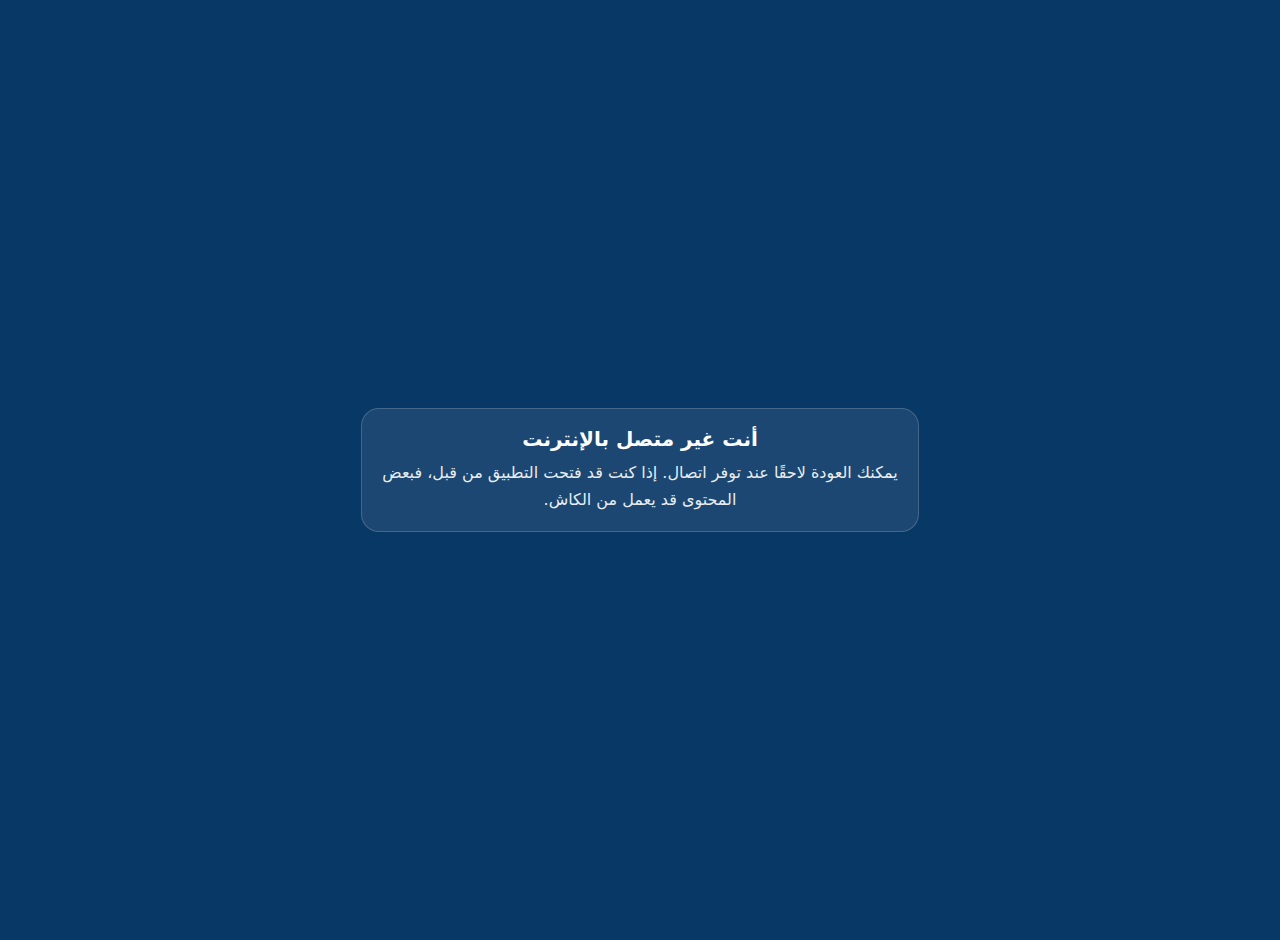
<file: offline.html>
<!doctype html>
<html lang="ar" dir="rtl">
<head>
    <meta name="referrer" content="strict-origin-when-cross-origin">
    <meta http-equiv="Content-Security-Policy" content="default-src 'self' https: data: blob:; base-uri 'self'; object-src 'none'; frame-ancestors 'none'; img-src 'self' https: data:; style-src 'self' https: 'unsafe-inline'; script-src 'self' https: 'unsafe-inline' 'unsafe-eval'; connect-src 'self' https:; font-src 'self' https: data:; upgrade-insecure-requests">
  <meta charset="utf-8" />
  <meta name="viewport" content="width=device-width, initial-scale=1" />
  <meta name="theme-color" content="#083866" />
  <title>غير متصل</title>
  <style>
    body{margin:0;font-family:system-ui,-apple-system,Segoe UI,Roboto,Arial,sans-serif;background:#083866;color:#fff;display:grid;place-items:center;min-height:100vh;text-align:center;padding:20px}
    .card{max-width:520px;background:rgba(255,255,255,.08);border:1px solid rgba(255,255,255,.18);border-radius:18px;padding:18px}
    h1{margin:0 0 8px;font-size:20px}
    p{margin:0;opacity:.9;line-height:1.7}
  </style>
</head>
<body>
  <div class="card">
    <h1>أنت غير متصل بالإنترنت</h1>
    <p>يمكنك العودة لاحقًا عند توفر اتصال. إذا كنت قد فتحت التطبيق من قبل، فبعض المحتوى قد يعمل من الكاش.</p>
  </div>
</body>
</html>
</file>
